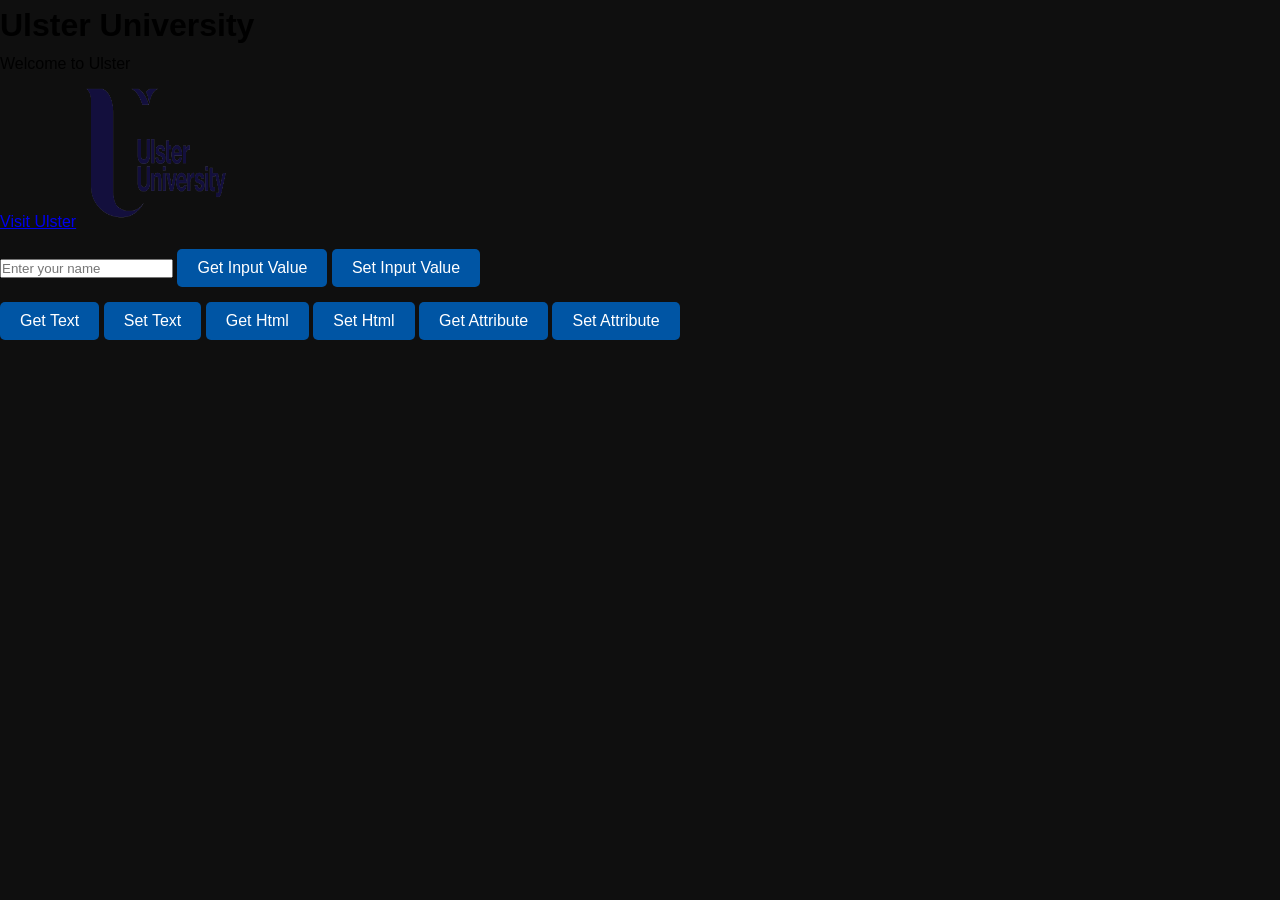
<file: index.html>
<!DOCTYPE html>
<html lang="en">
<head>
  <meta charset="UTF-8" />
  <title>jQuery Part 3 Demo</title>
  <script src="https://code.jquery.com/jquery-3.6.0.min.js"></script>
  <link rel="stylesheet" href="style.css" />
</head>
<body>
    <h1 id="heading">Ulster University</h1>

    <div id="info">
        <p class="details">Welcome to Ulster</p>
        <a id="ulink" href="https://www.ulster.ac.uk" target="_blank">Visit Ulster</a>
        <img id="ulogo" src="logo.png" width="150" height="150" alt="Ulster Logo">
    </div>
    <div id="form-section">
        <input type="text" id="nameInput" placeholder="Enter your name">
        <button id="getVal">Get Input Value</button>
        <button id="setVal">Set Input Value</button>
    </div>
    <div id="actions">
        <button id="gettext">Get Text</button>
        <button id="settext">Set Text</button>
        <button id="gethtml">Get Html</button>
        <button id="sethtml">Set Html</button>
        <button id="getattr">Get Attribute</button>
        <button id="setattr">Set Attribute</button>
    </div>

    <div id="output"></div>
 

  <script src="script.js"></script>
</body>
</html>
</file>
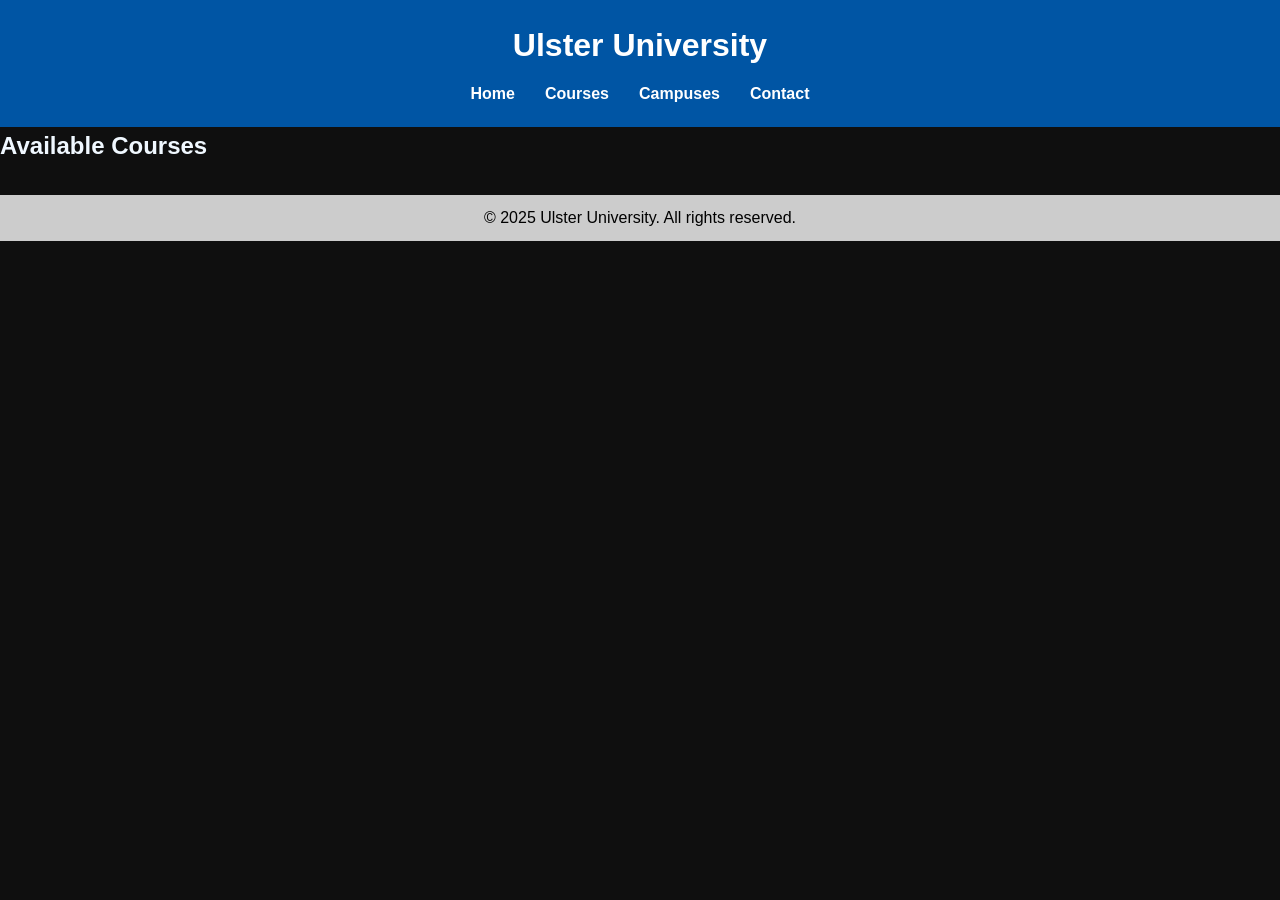
<file: courses.html>
<!DOCTYPE html>
<html lang="en">
<head>
  <meta charset="UTF-8" />
  <meta name="viewport" content="width=device-width, initial-scale=1.0" />
  <title>Courses - Ulster University</title>
  <link rel="stylesheet" href="style.css" />
</head>
<body>

  <header>
    <h1>Ulster University</h1>
    <nav>
      <ul>
        <li><a href="index.html">Home</a></li>
        <li><a href="courses.html">Courses</a></li>
        <li><a href="#">Campuses</a></li>
        <li><a href="#">Contact</a></li>
      </ul>
    </nav>
  </header>

  <main class="content" style="color: aliceblue;">
    <h2>Available Courses</h2>
    <!-- <ul>
      <li>BSc Computer Science</li>
      <li>MSc Artificial Intelligence</li>
      <li>BSc Nursing</li>
      <li>MBA Business Administration</li> -->
    </ul>
  </main>

  <footer>
    <p>&copy; 2025 Ulster University. All rights reserved.</p>
  </footer>

</body>
</html>
</file>
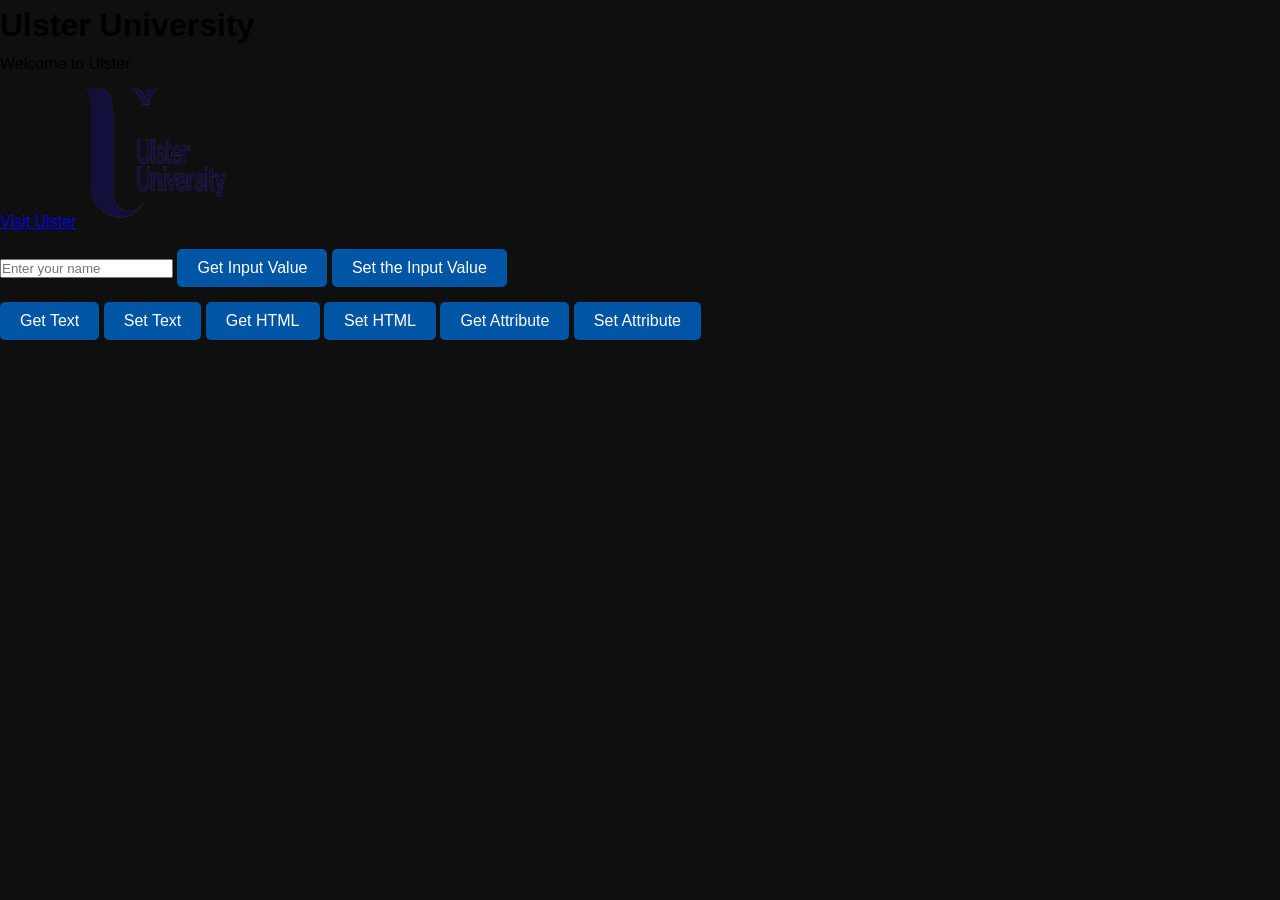
<file: groupc.html>
<!DOCTYPE html>
<html lang="en">
<head>
  <meta charset="UTF-8" />
  <title>jQuery Part 3 Demo</title>
  <script src="https://code.jquery.com/jquery-3.6.0.min.js"></script>
  <link rel="stylesheet" href="style.css" />
</head>
<body>
<h1 id="heading">Ulster University</h1>

<div id="info">
  <p class="details">Welcome to Ulster</p>
  <a id="ulink" href="https://www.ulster.ac.uk" target="_blank">Visit Ulster</a>
  <img id="ulogo" src="logo.png" width="150" height="150" alt="Ulster Logo">
</div>

<div id="form-section">
  <input type="text" id="nameInput" placeholder="Enter your name">
  <button id="getval">Get Input Value</button>
  <button id="setVal">Set the Input Value</button>
</div>

<div id="actions">
  <button id="gettext">Get Text</button>
  <button id="settext">Set Text</button>
  <button id="gethtml">Get HTML</button>
  <button id="sethtml">Set HTML</button>
  <button id="getattr">Get Attribute</button>
  <button id="setattr">Set Attribute</button>
</div>

<div id="output"></div>


<script src="scripts.js"></script>
</body>
</html>
</file>
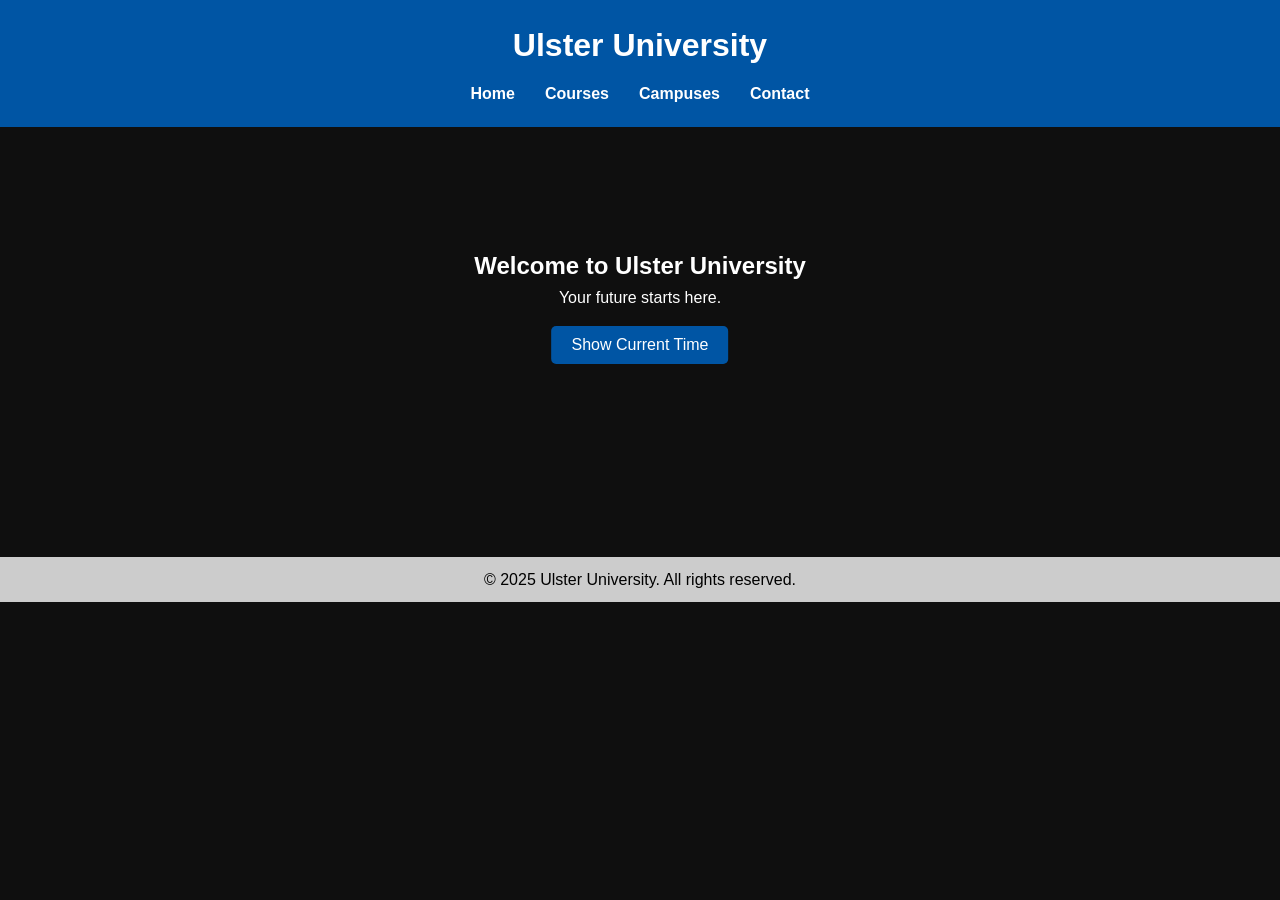
<file: ulster_home_demo.html>
<!DOCTYPE html>
<html lang="en">
<head>
  <meta charset="UTF-8" />
  <meta name="viewport" content="width=device-width, initial-scale=1.0" />
  <title>Ulster University</title>
  <link rel="stylesheet" href="style.css" />
  <script src="https://code.jquery.com/jquery-3.6.0.min.js"></script>
</head>
<body>

  <header>
    <h1>Ulster University</h1>
    <nav>
      <ul>
        <li><a href="index.html">Home</a></li>
        <li><a href="courses.html">Courses</a></li>
        <li><a href="#">Campuses</a></li>
        <li><a href="#">Contact</a></li>
      </ul>
    </nav>
  </header>

  <section class="hero">
    <div class="hero-text">
      <h2>Welcome to Ulster University</h2>
      <p>Your future starts here.</p>
      <button id="showTimeBtn">Show Current Time</button>
      <p id="timeDisplay" class="highlighted-time"></p>
    </div>
  </section>

  <footer>
    <p>&copy; 2025 Ulster University. All rights reserved.</p>
  </footer>

  <script src="script.js"></script>
</body>
</html>
</file>
<file: style.css>
* {
  margin: 0;
  padding: 0;
  box-sizing: border-box;
}

body {
  font-family: Arial, sans-serif;
  line-height: 1.6;
  background-color: #0f0f0f;
}

header {
  background-color: #0055a4;
  color: white;
  padding: 20px 0;
  text-align: center;
}

nav ul {
  list-style: none;
  display: flex;
  justify-content: center;
  margin-top: 10px;
}

nav ul li {
  margin: 0 15px;
}

nav ul li a {
  color: white;
  text-decoration: none;
  font-weight: bold;
}

.hero {
  background: url('https://www.ulster.ac.uk/__data/assets/image/0027/1203699/UU23-1163-Website-Header-1920x768-v3.jpg') no-repeat center center/cover;
  height: 400px;
  position: relative;
  color: white;
  text-align: center;
}

.hero-text {
  position: absolute;
  top: 30%;
  left: 50%;
  transform: translateX(-50%);
}

button {
  margin-top: 15px;
  padding: 10px 20px;
  border: none;
  background-color: #0055a4;
  color: white;
  font-size: 16px;
  cursor: pointer;
  border-radius: 5px;
}

#timeDisplay {
  margin-top: 10px;
  font-size: 18px;
}

footer {
  background-color: #ccc;
  text-align: center;
  padding: 10px;
  margin-top: 30px;
}
</file>
